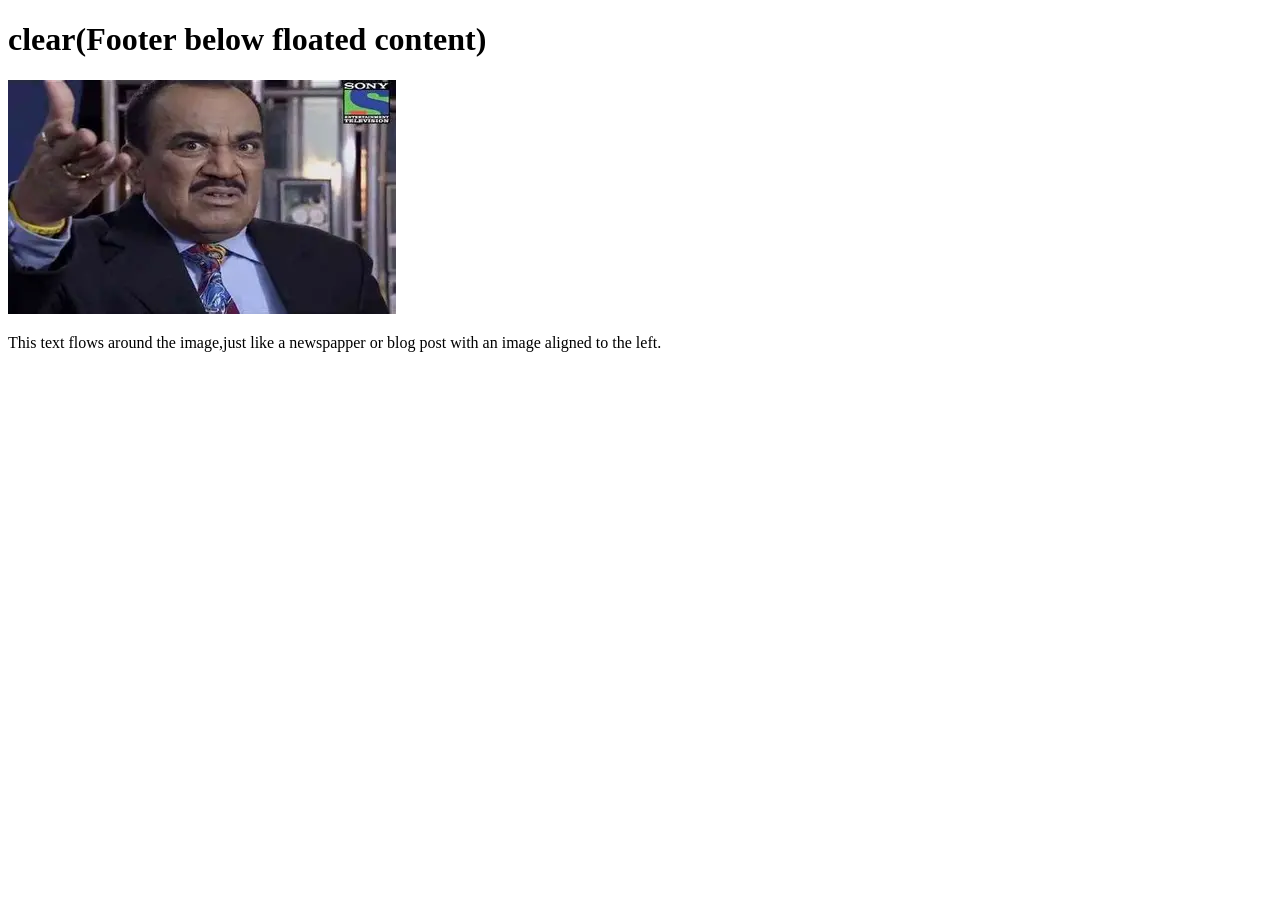
<file: index.html>
<!DOCTYPE html>
<html lang="en">
<head>
    <meta charset="UTF-8">
    <meta name="viewport" content="width=device-width, initial-scale=1.0">
    <title>CSS selectors</title>
    <link rel="stylesheet" href="./style.css">
<!-- <style>
    h1{
        color: green;
    }

</style>
</head>
<body> -->
    <!-- <p style="color: blue">Lorem ipsum dolor, sit amet consectetur adipisicing elit. Veritatis nemo eaque, ducimus numquam ipsa tenetur soluta voluptatum, optio doloribus sapiente omnis dolores repudiandae enim cum molestiae facilis, exercitationem officiis ipsam!</p>
    <h1>Hello world</h1>
    <h2>External</h2> -->
    <!-- THEROY:
      class selectors can be used for many elements at once.
     selects elements with a specific class.
     Inline preference is higher than external line.
     prefrence of id is more than class and p.
     You can assign the one class to the multiple elements
     or you can assign the multiple  classes to the single elements.
     CSS properties: 
     1)color: color-name|rgb|rgba|hsl|hsla|hexadecimel
     For red-#RRGGBB will be -#FF0000
     @ rgb format--(255,0,0)
     @ rgba --(255,0,0,0.5)
     background-color:lightray;(for background color)
     @ text-align:center|left|right|justify|start|end|initial|inherit;
     Font size:
     1)em:this unit is related to font size of parent element(body).
     2)rem:this unit is related to font size of the root HTML element(HTML).
     3)%:this unit is related to font size of parent element.
     4)smaller and larger:these units adjust the font size relative to the parent element.
     Box model:
     Padding:- space between content and border.
     1) padding: 10px(all sides)
     2)padding: 10px 20px(top-bottom,left-right)
     3)padding:10px 20px 30px 40px(top,right,bottom,left)
     same for margin also.
     Three parts of border
     If we have to give block properties to inline elements use Display:block
     Inline elements comes side by side.
     display:inline is used as vice versa.
     display:inline-block-->
     
     <!-- <p class ="par" id="jk">Lorem ipsum dolor sit, amet consectetur adipisicing elit. Natus rerum odio fuga accusantium officiis illo soluta. Ea libero provident excepturi, ducimus voluptatem, repellendus doloremque, praesentium illo in nesciunt eveniet assumenda!</p>
     <div><h1>HELLO WORLD</h1></div>
     <p style="color: brown">Inline styling</p> -->


     <!-- <div><h1>This is external CSS</h1></th> 
        <p>This paragraph is styled using External CSS</p>

        <div class="container">
            <div class="box box1"></div>
                <div class="box box2"></div>
                <div class="box box3"></div>
        </div> -->
        <!-- Display:block
         1)Block-level elements always start on the new line and take up the full availabe width f thier parent container. -->

<!-- <span class="jk">Hello</span>
<span class="jk">Hi</span>
<spann class="jk">Cse-11</span>
    <div class="jk1">ABEs</div>
    <div class="jk1">Engineering college</div>
     -->
    <!-- <div class="conatiner">
        <h1> PRODUCT CARDS</h1>
        <div class="box box1">Book</div>
        <div class="box box2">Headphones</div>
        <div class="box box3">watch</div>
    </div>
    FLOAT:can bring inline to side by side with block by using float left or float right. -->

    <div class="container">
        <h1>clear(Footer below floated content)</h1>
        <img src="./acp.webp" alt="Go the website">
        <p>This text flows around the image,just like a newspapper or blog post with an image aligned to the left.</p>
    </div>
        


</body>
</html>
</file>
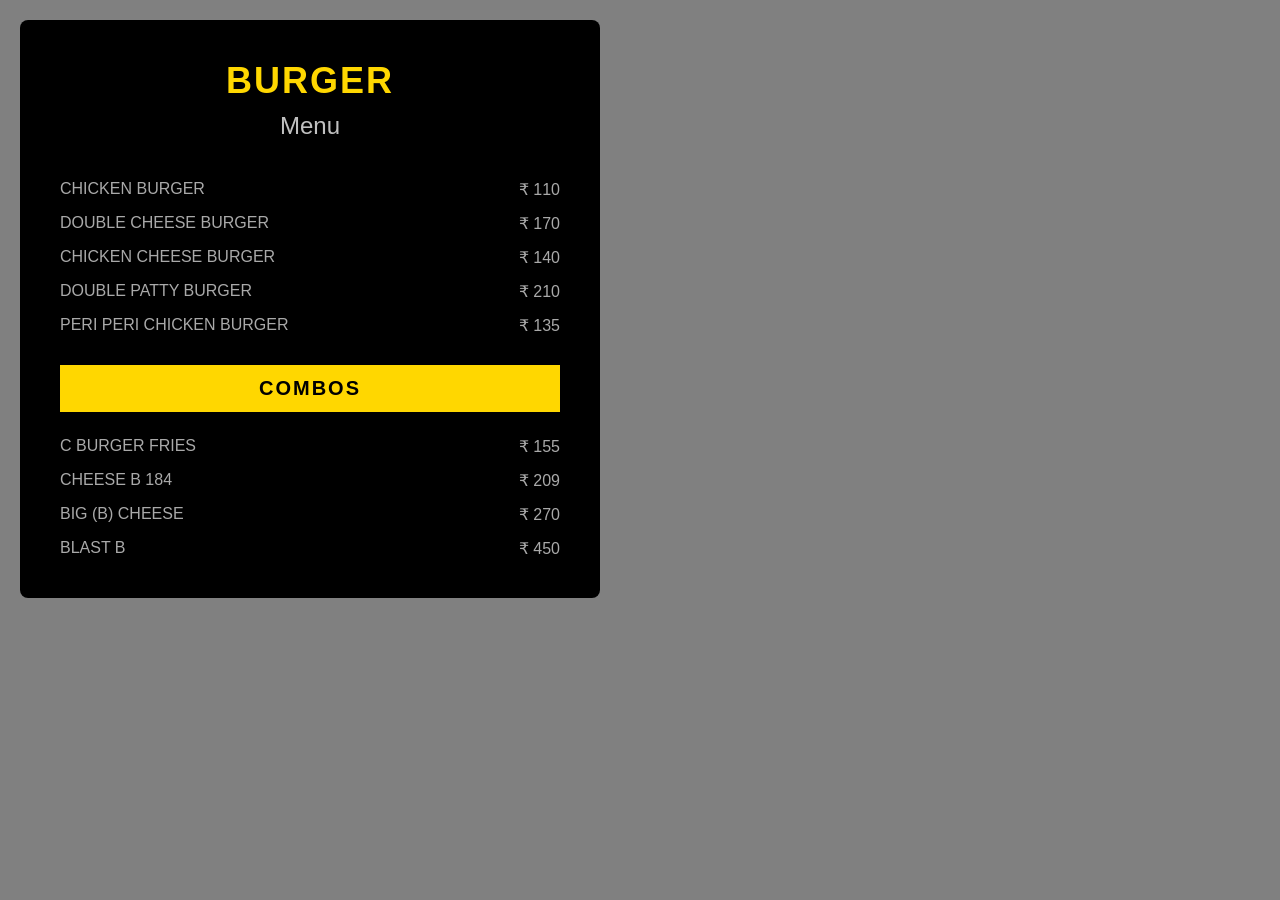
<file: burger.html>
<!DOCTYPE html>
<html>
<head>
    <meta charset="UTF-8">
    <title>Burger Menu</title>
</head>
<body style="margin:0;padding:20px;background:gray;font-family:Arial">
    
    <div style="background:black;padding:40px;border-radius:8px;width:500px">
        
        <h1 style="color:gold;text-align:center;margin:0 0 10px 0;font-size:36px;letter-spacing:2px">BURGER</h1>
        <h2 style="color:silver;text-align:center;margin:0 0 40px 0;font-size:24px;font-weight:normal">Menu</h2>
        
        <div style="margin-bottom:15px;display:flex;justify-content:space-between">
            <span style="color:darkgray">CHICKEN BURGER</span>
            <span style="color:darkgray">₹ 110</span>
        </div>
        
        <div style="margin-bottom:15px;display:flex;justify-content:space-between">
            <span style="color:darkgray">DOUBLE CHEESE BURGER</span>
            <span style="color:darkgray">₹ 170</span>
        </div>
        
        <div style="margin-bottom:15px;display:flex;justify-content:space-between">
            <span style="color:darkgray">CHICKEN CHEESE BURGER</span>
            <span style="color:darkgray">₹ 140</span>
        </div>
        
        <div style="margin-bottom:15px;display:flex;justify-content:space-between">
            <span style="color:darkgray">DOUBLE PATTY BURGER</span>
            <span style="color:darkgray">₹ 210</span>
        </div>
        
        <div style="margin-bottom:30px;display:flex;justify-content:space-between">
            <span style="color:darkgray">PERI PERI CHICKEN BURGER</span>
            <span style="color:darkgray">₹ 135</span>
        </div>
        
        <div style="background:gold;padding:12px;text-align:center;margin-bottom:25px">
            <span style="color:black;font-size:20px;font-weight:bold;letter-spacing:2px">COMBOS</span>
        </div>
        
        <div style="margin-bottom:15px;display:flex;justify-content:space-between">
            <span style="color:darkgray">C BURGER FRIES</span>
            <span style="color:darkgray">₹ 155</span>
        </div>
        
        <div style="margin-bottom:15px;display:flex;justify-content:space-between">
            <span style="color:darkgray">CHEESE B 184</span>
            <span style="color:darkgray">₹ 209</span>
        </div>
        
        <div style="margin-bottom:15px;display:flex;justify-content:space-between">
            <span style="color:darkgray">BIG (B) CHEESE</span>
            <span style="color:darkgray">₹ 270</span>
        </div>
        
        <div style="display:flex;justify-content:space-between">
            <span style="color:darkgray">BLAST B</span>
            <span style="color:darkgray">₹ 450</span>
        </div>
        
    </div>
    
</body>
</html>
</file>
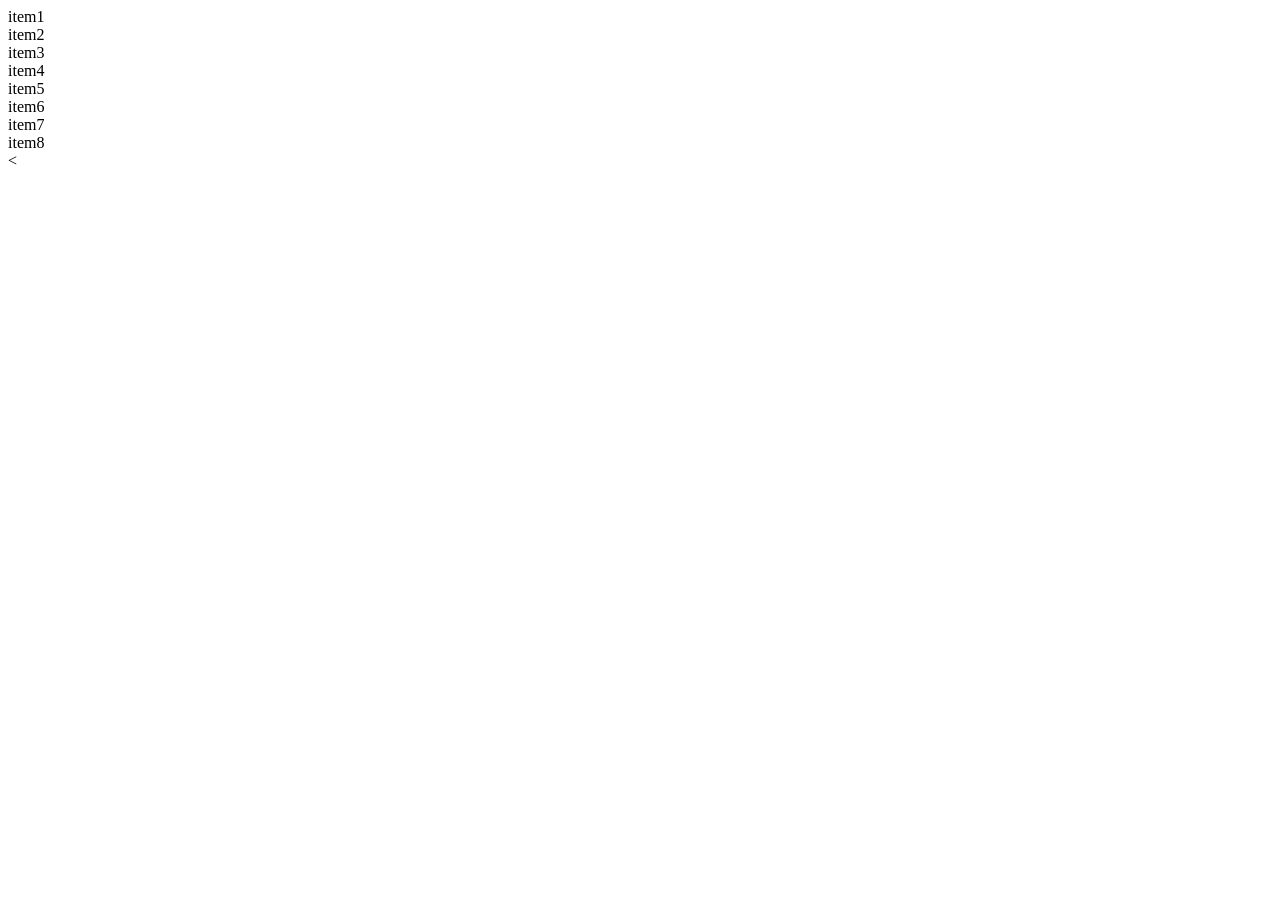
<file: flexbox.html>
<!DOCTYPE html>
<html lang="en">
<head>
    <meta charset="UTF-8">
    <meta name="viewport" content="width=device-width, initial-scale=1.0">
    <title>Document</title>
    <link rel="stylesheet" href="style.css">
</head>
<body>
    <div class="container">

        <div class="item">item1</div>
        <div class="item item2">item2</div>
        <div class="item">item3</div>
        <div class="item">item4</div>
        <div class="item">item5</div>
        <div class="item">item6</div>
        <div class="item">item7</div>
        <div class="item">item8</div>



<

    </div>
    
</body>
</html>
</file>
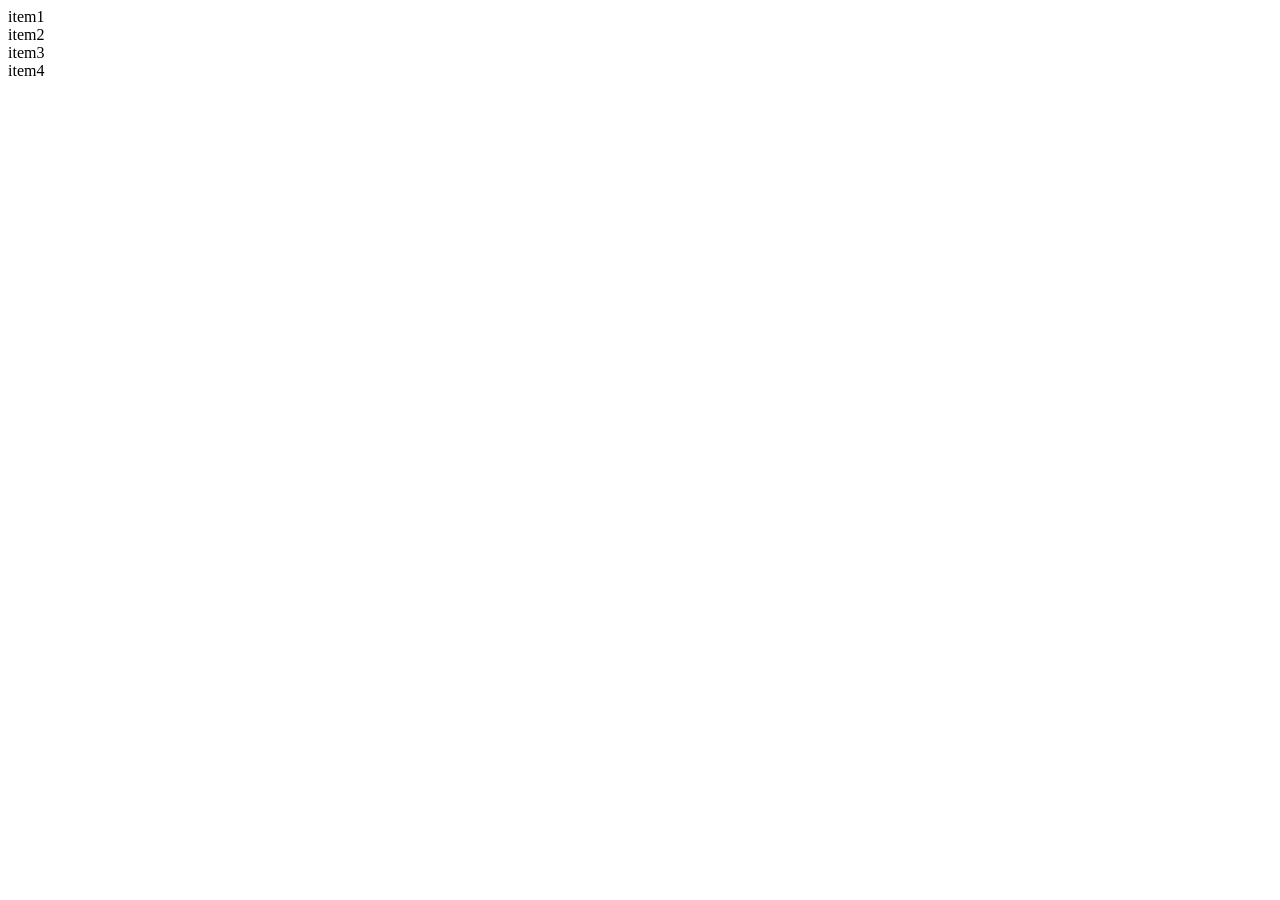
<file: grid.html>
<!DOCTYPE html>
<html lang="en">
<head>
    <meta charset="UTF-8">
    <meta name="viewport" content="width=device-width, initial-scale=1.0">
    <title>grid</title>
    <link rel="stylesheet" href="./style.css">
</head>
<body>
    <div class="container">
        <div class="item item1">item1</div>
        <div class="item item2">item2</div>
        <div class="item item3">item3</div>
        <div class="item item4">item4</div>
    </div>
</body>
</html>
</file>
<file: style.css>
/* h2{
    color: aqua;
}
p{
    color: brown;
    text-align: center;
    font-size: 25px;
}
.par{
    color: chartreuse;
}
#jk{
    color:black;
}
div{
    height: 200px;
    width: 200px;
    color:cadetblue;
    background-color: red;
    text-align: center;
    align-content: center;
    padding: 10px;
    margin: 100px;
    border: 10px solid black;
} */

/* p{
    color: red;

}
h1{
    text-align: center;
}
div{
    border: 10px solid black;
    margin: 100px;
}
.jk{
    display:block;
}
.jk1{
    display:inline;
} */

/* div{
    height: 200px;
    width: 200px;
    color: aliceblue;
    padding: 10px;

} */

/* .box{
    display:inline;
    height: 200px;
    width: 200px;
    padding: 10px;
    border: 1px solid black;
}
.box1{
    height: 1000px;
    width: 1000px;
    padding: 10px;
    background-color: aqua;
    border: 1px solid black;
}
div{
    height: 500px;
    width: 1000px;
    padding: 20px;
    border: 5px solid black;
    background-color: palevioletred;

}
img{
    float: left;
}

 */
/* .container{
    display: flex;
    height: 600px;
    width: 1500px;
    background-color: aliceblue;
    border: 1px solid black;
    /* flex-direction: row-reverse; */
    /* flex-wrap: wrap; */
    /* flex-flow: column wrap; */
    /* justify-content: center;
    align-items: center;
    align-content: center;
    gap: 10px; */

/* } */
/* .item{
    height: 100px;
    width: 100px;
    border: 1px solid brown;
    align-content: center;                                                                                                                                                                                                                                                                                                                                                                                                                                                                                                                                                                                                                                                                                                                                                                                                                                                                                                                                                                                                              
    background-color: blue;
    flex-grow: 1;
    flex-shrink: 2;
    
}
.item2{
    order: -1;
    flex-shrink: 2;
    align-self: flex-end;
/* } */  
 /* .container{
    display: grid;  /* for 2 d*/
    /* height: 500px;
    width: 1080px;
    border: 2px solid black;
    background-color: aqua;
    grid-template-columns: repeat(4,100px);
    grid-template-rows: repeat(3 ,100px);
    /* grid-template-areas: 
    "header header header header"
    "main main . sidebar"
    "footer footer footer footer"; */
    /* column-gap:10px;
    row-gap: 10px;
    justify-items: center;
    align-items: center; 
    /* place-items: center; */
    /* justify-content: center;
    align-content: center;
    grid-template-columns: 60px 60px;
    grid-template-rows: 90px 90px; */
/* } */

/* .item{
    height: 100px;
    width: 100px;
    background-color: brown;
    border:1px solid black;
    text-align: center;
    align-content: center;
    color: white; */
/* }   */

/* .item1{
    grid-area: header;
}
.item2{
    grid-area: main;
}
.item3{
    grid-area: sidebar;
}
.item4{
    grid-area: footer;
}
 */
 /* .box{
    width: 100%;
    height: 100px;
    background-color: aqua;
 }
 @media(min-width:768px){
    .box{
        background-color: black;
    }
 }
 li{
    list-style-type: none;
    text-decoration: none;
 }
 nav ul{
    display: flex;
    justify-content: space-around;
    flex-direction: column;
    display: none;
    display: block;
 } */


/* @media(max-width:768px){              /*media for responsive designing for other devises
    p{font-size:30px;}
    body{background-color: green;} 
}*/

/* .box{
            width: 100%;
            height: 100px;
            background-color: green;
        }
@media (min-width:768px){     /*tablet*/
    /* .box{
        background-color: red;
    }

li{
    list-style-type: none;
    text-decoration: none;
} */ 
 nav{
    display: flex;
    justify-content: space-between;
    align-items: center;
    background: black;
    padding: 1rem;
 }
 .logo{
    color: white;
    font-size: 1.5rem;
 }
 .menu{
    display: none;
    flex-direction: column;
    background: black;
    position: absolute;
    top: 60px;
    right: 20px;
    width: 200px;
 }
 .menu a {
    color: white;
    padding: 1em;
    text-decoration: none;
    display: block;
 }
 .hamburger{
    font-size: 2rem;
    color: white;
    cursor: pointer;
 }
 /* tablet and desktop */@media (min-width: 768px)
 {
    .menu{
        display: flex;
        flex-direction: row;
        position: static;
        background: none;
        width: auto;
    }
 }
</file>
